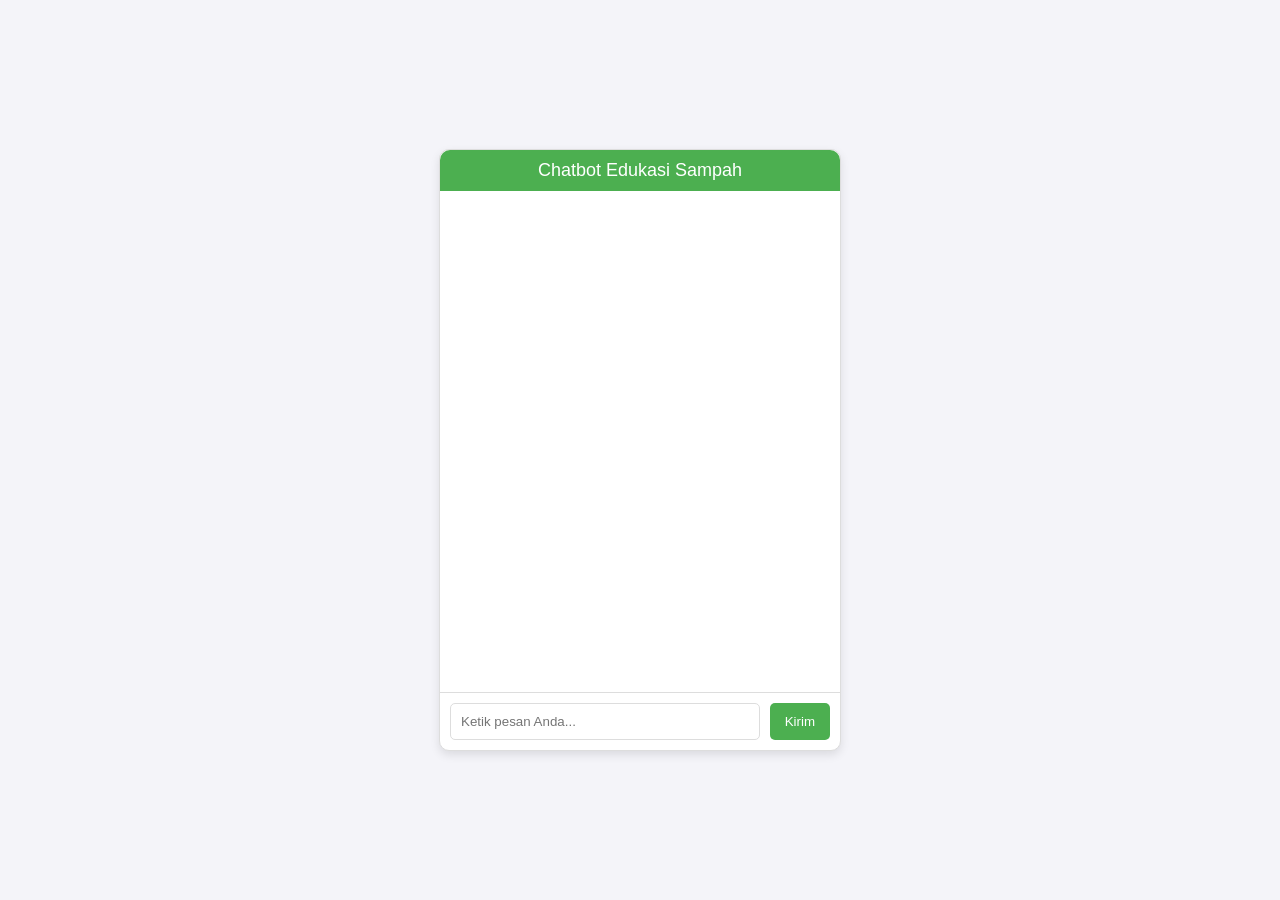
<file: chatbot.html>
<!DOCTYPE html>
<html lang="en">
<head>
    <meta charset="UTF-8">
    <meta name="viewport" content="width=device-width, initial-scale=1.0">
    <title>Chatbot Sampah</title>
    <style>
        body {
            font-family: Arial, sans-serif;
            background-color: #f4f4f9;
            display: flex;
            justify-content: center;
            align-items: center;
            height: 100vh;
            margin: 0;
        }

        .chat-container {
            width: 400px;
            height: 600px;
            border: 1px solid #ddd;
            border-radius: 10px;
            background-color: white;
            display: flex;
            flex-direction: column;
            box-shadow: 0 4px 10px rgba(0, 0, 0, 0.1);
        }

        .chat-header {
            background-color: #4CAF50;
            color: white;
            padding: 10px;
            text-align: center;
            font-size: 18px;
            border-radius: 10px 10px 0 0;
        }

        .chat-messages {
            flex: 1;
            overflow-y: auto;
            padding: 10px;
        }

        .chat-messages .message {
            margin: 5px 0;
        }

        .message.user {
            text-align: right;
            color: #333;
        }

        .message.bot {
            text-align: left;
            color: #4CAF50;
        }

        .chat-input {
            display: flex;
            padding: 10px;
            border-top: 1px solid #ddd;
        }

        .chat-input input {
            flex: 1;
            padding: 10px;
            border: 1px solid #ddd;
            border-radius: 5px;
            margin-right: 10px;
        }

        .chat-input button {
            background-color: #4CAF50;
            color: white;
            border: none;
            padding: 10px 15px;
            border-radius: 5px;
            cursor: pointer;
        }

        .chat-input button:hover {
            background-color: #45a049;
        }
    </style>
</head>
<body>
    <div class="chat-container">
        <div class="chat-header">Chatbot Edukasi Sampah</div>
        <div class="chat-messages" id="chatMessages"></div>
        <div class="chat-input">
            <input type="text" id="userMessage" placeholder="Ketik pesan Anda...">
            <button onclick="sendMessage()">Kirim</button>
        </div>
    </div>

    <script>
        const chatMessages = document.getElementById("chatMessages");

        function sendMessage() {
            const userMessage = document.getElementById("userMessage").value;

            if (userMessage.trim() === "") return;

            // Tampilkan pesan pengguna
            const userDiv = document.createElement("div");
            userDiv.textContent = userMessage;
            userDiv.className = "message user";
            chatMessages.appendChild(userDiv);

            // Reset input
            document.getElementById("userMessage").value = "";

            // Kirim pesan ke server
            fetch("/chat", {
                method: "POST",
                headers: {
                    "Content-Type": "application/json"
                },
                body: JSON.stringify({ message: userMessage })
            })
            .then(response => response.json())
            .then(data => {
                // Tampilkan balasan bot
                const botDiv = document.createElement("div");
                botDiv.textContent = data.reply;
                botDiv.className = "message bot";
                chatMessages.appendChild(botDiv);

                // Scroll ke bawah
                chatMessages.scrollTop = chatMessages.scrollHeight;
            })
            .catch(error => {
                console.error("Error:", error);
            });
        }
    </script>
</body>
</html>
</file>
